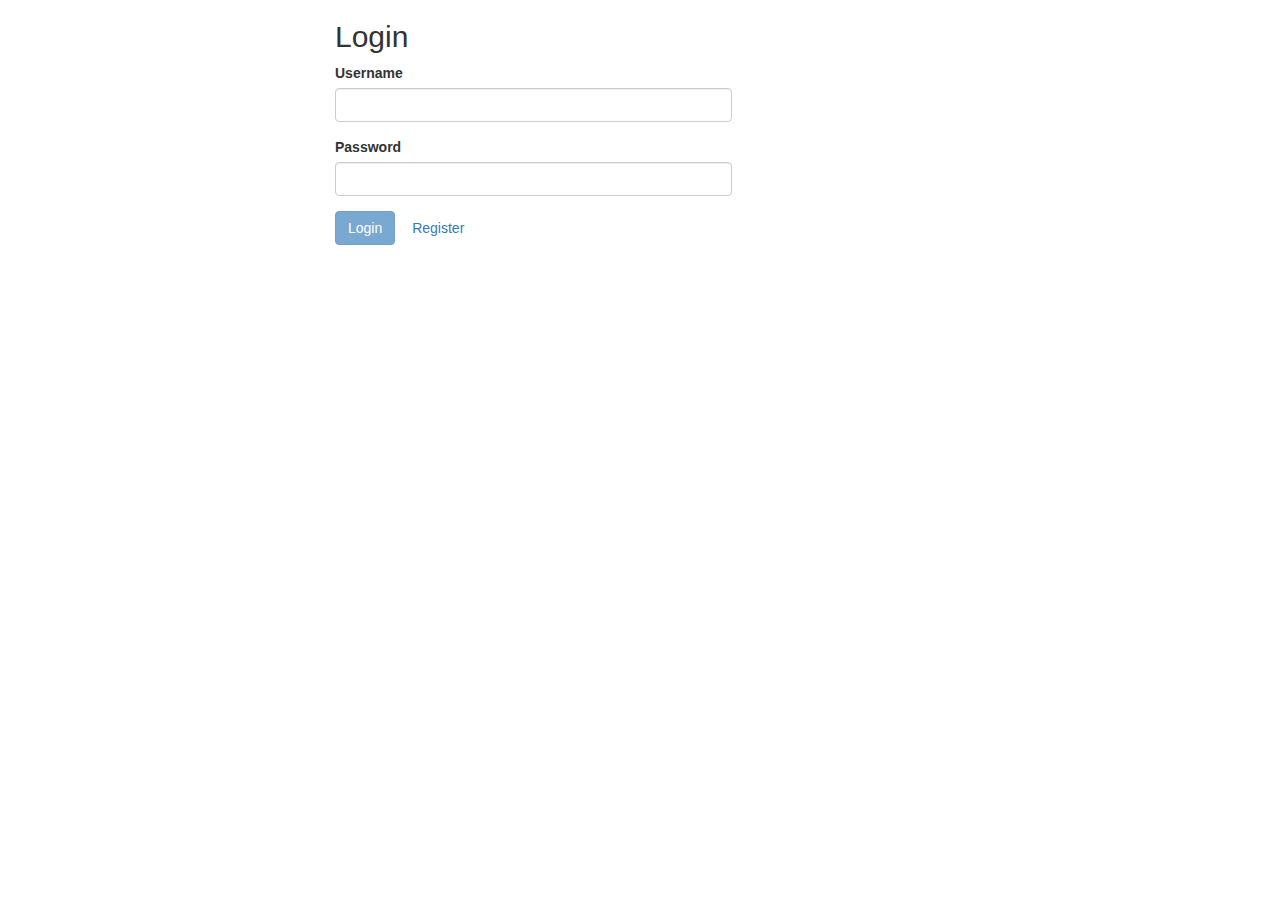
<file: index.html>
<!DOCTYPE html>
<html>

<link rel="stylesheet" type="text/css" href="css/bootstrap.min.css">
<link rel="stylesheet" type="text/css" href="css/app.css">

<body ng-app="app">

<div class="success col-md-6 col-md-offset-3" style="display: none;">
  <span class="closebtn" onclick="this.parentElement.style.display='none';">&times;</span> 
  <strong>Success!</strong> Registerd succesfully.
</div>

<div class="error col-md-6 col-md-offset-3" style="display: none;">
  <span class="closebtn" onclick="this.parentElement.style.display='none';">&times;</span> 
  <strong>Username or password is incorrect</strong>
</div>

<div class="error-register col-md-6 col-md-offset-3" style="display: none;">
  <span class="closebtn" onclick="this.parentElement.style.display='none';">&times;</span> 
  <strong>User is already exist</strong>
</div>


 <!--loader-->  
 <div id="processing" style="display: none"><img src="images/spinner.gif" class="ajax-loader" /></div>   
     
    
 <div ng-view></div>

    
   <!--libraries-->
   <script type="text/javascript" src="js/angular.min.js"></script>
   <script type="text/javascript" src="js/angular-route.js"></script>
   <script type="text/javascript" src="js/jquery-1.12.4.min.js"></script>
   <script type="text/javascript" src="js/bootstrap.min.js"></script>

   <script type="text/javascript" src="js/angular-cookies.min.js"></script>

    <script type="text/javascript" src="app/app.js"></script>
   
    <script src="services/authenticationService.js"></script>

    <!-- Fake user service for demo that uses local storage -->
    <script src="services/localstorageService.js"></script>   

    <script src="controllers/homeController.js"></script>
    <script src="controllers/loginController.js"></script>
    <script src="controllers/registerController.js"></script>
    
</body>
</html>
</file>
<file: css/app.css>
a {
    cursor: pointer;
}
.success {
  padding: 20px;
  color: #4F8A10;
  background-color: #DFF2BF
}

.error {
  padding: 20px;
  color: #D8000C;
  background-color: #FFD2D2;
}

.closebtn {
  margin-left: 15px;
  color: white;
  font-weight: bold;
  float: right;
  font-size: 22px;
  line-height: 20px;
  cursor: pointer;
  transition: 0.3s;
}

.closebtn:hover {
  color: black;
}

/* loades styles*/

#processing {  
    position:absolute;
    top:0;
    left:0;
    width:100%;
    height:50%;
    z-index:1000;
    background-color:grey;
    opacity: .6;
}

.ajax-loader {
    position: absolute;
    left: 50%;
    top: 50%;
    display: block;     
}
</file>
